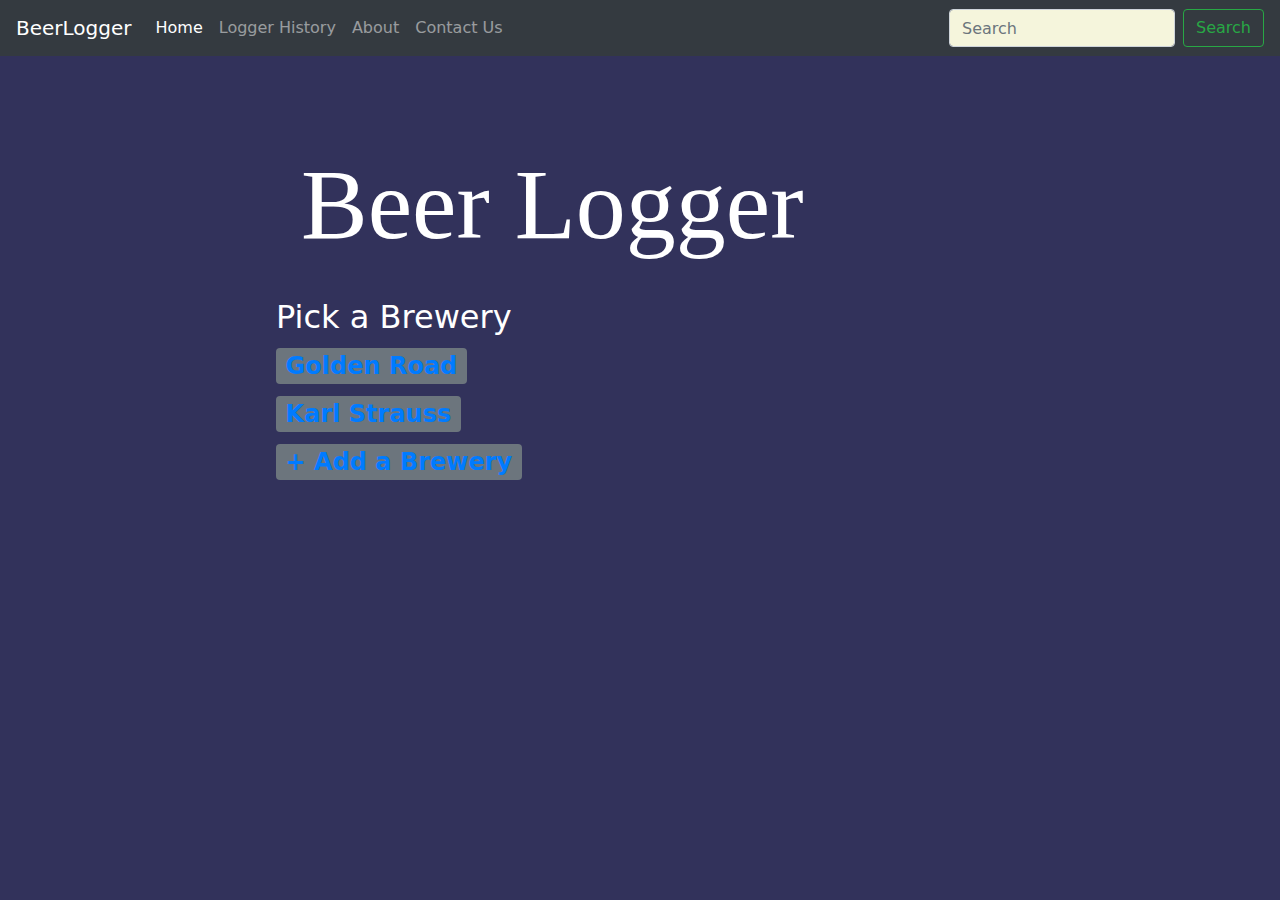
<file: brewer.html>
<!DOCTYPE html>
<html lang="en" dir="ltr">

<head>
  <meta charset="utf-8">
  <title>Log In</title>
  <link rel="stylesheet" href="https://stackpath.bootstrapcdn.com/bootstrap/4.3.1/css/bootstrap.min.css" integrity="sha384-ggOyR0iXCbMQv3Xipma34MD+dH/1fQ784/j6cY/iJTQUOhcWr7x9JvoRxT2MZw1T" crossorigin="anonymous">
  <link rel="stylesheet" href="https://cdnjs.cloudflare.com/ajax/libs/modern-normalize/0.7.0/modern-normalize.min.css">
  <link rel="stylesheet" href="stylesheets/styles.css">
  <link href="https://fonts.googleapis.com/css2?family=Raleway&display=swap" rel="stylesheet">
</head>


<body>
  <header>
    <h1>Beer Logger</h1>
  </header>

  <main>

    <nav class="navbar navbar-expand-lg fixed-top navbar-dark bg-dark">
      <a class="navbar-brand" href="#">BeerLogger</a>
      <div class="navbar-nav mr-auto">
        <a class="nav-item nav-link active" href="index.html">Home</a>
        <a class="nav-item nav-link" href="logger_history.html">Logger History</a>
        <a class="nav-item nav-link" href="about.html">About</a>
        <a class="nav-item nav-link" href="contact_us.html">Contact Us</a>
      </div>
        <form class="form-inline">
          <input class="form-control mr-sm-2" type="search" placeholder="Search" aria-label="Search">
          <button class="btn btn-outline-success my-2 my-sm-0" type="submit">Search</button>
        </form>
    </nav>

    <h2>Pick a Brewery</h2>

    <section>
      <h2><span class="badge badge-secondary"><a class="start-button-text" href="style.html">Golden Road</a></span></h2>
    </section>
    <section>
      <h2><span class="badge badge-secondary"><a class="start-button-text" href="style.html">Karl Strauss</a></span></h2>
    </section>
    <section>
      <h2><span class="badge badge-secondary"><a class="start-button-text" href="newBrewer.html">+ Add a Brewery</a></span></h2>
    </section>
  </main>

  <!-- JS Scripts for Boot strap -->
  <script src="https://code.jquery.com/jquery-3.3.1.slim.min.js" integrity="sha384-q8i/X+965DzO0rT7abK41JStQIAqVgRVzpbzo5smXKp4YfRvH+8abtTE1Pi6jizo" crossorigin="anonymous"></script>
  <script src="https://cdnjs.cloudflare.com/ajax/libs/popper.js/1.14.7/umd/popper.min.js" integrity="sha384-UO2eT0CpHqdSJQ6hJty5KVphtPhzWj9WO1clHTMGa3JDZwrnQq4sF86dIHNDz0W1" crossorigin="anonymous"></script>
  <script src="https://stackpath.bootstrapcdn.com/bootstrap/4.3.1/js/bootstrap.min.js" integrity="sha384-JjSmVgyd0p3pXB1rRibZUAYoIIy6OrQ6VrjIEaFf/nJGzIxFDsf4x0xIM+B07jRM" crossorigin="anonymous"></script>

</body>

</html>
</file>
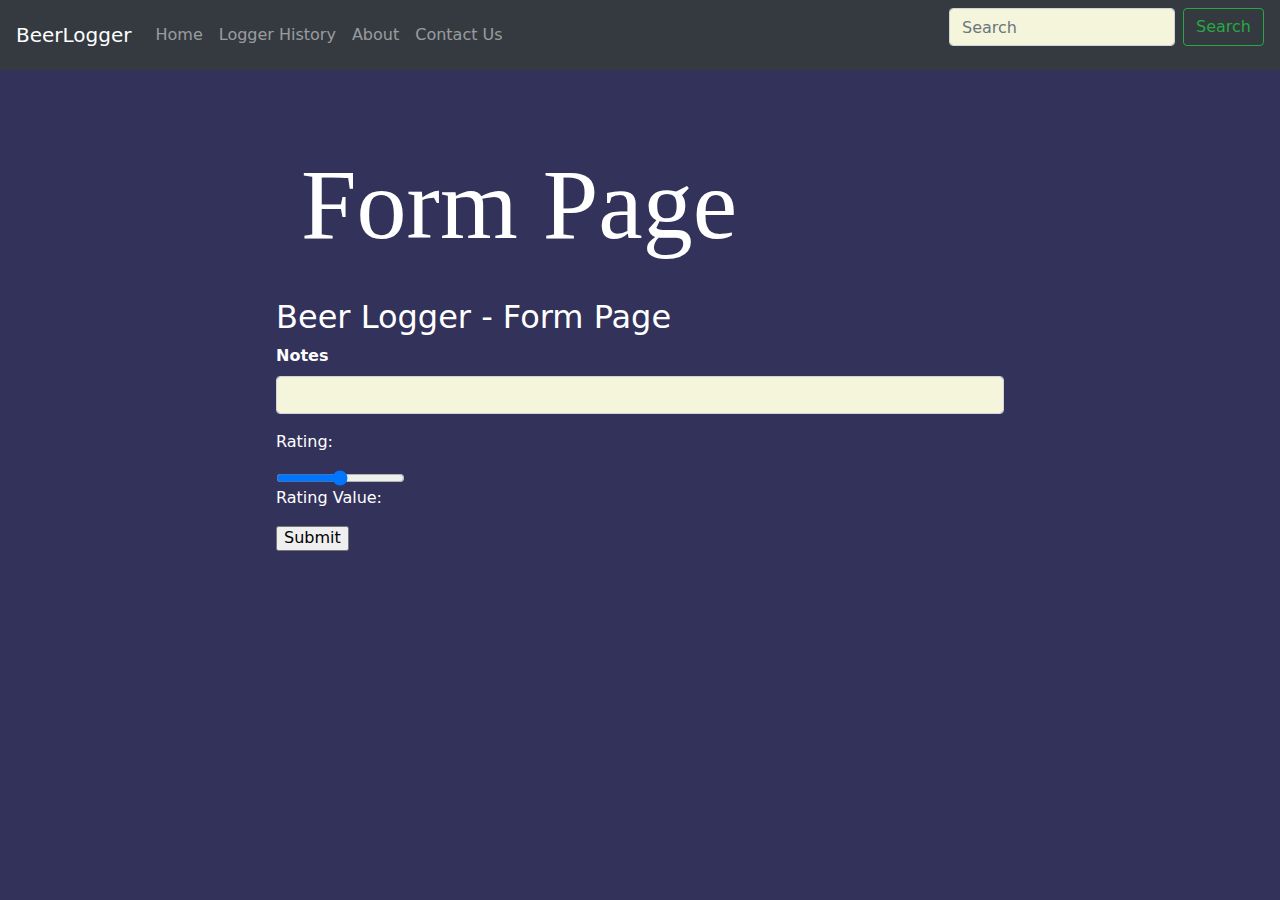
<file: form-page.html>
<html dir="ltr" lang="en">

<head>
  <meta charset="utf-8">
  <title>FormPage</title>
  <link rel="stylesheet" href="https://stackpath.bootstrapcdn.com/bootstrap/4.3.1/css/bootstrap.min.css" integrity="sha384-ggOyR0iXCbMQv3Xipma34MD+dH/1fQ784/j6cY/iJTQUOhcWr7x9JvoRxT2MZw1T" crossorigin="anonymous">
  <link rel="stylesheet" href="https://cdnjs.cloudflare.com/ajax/libs/modern-normalize/0.7.0/modern-normalize.min.css">
  <link rel="stylesheet" href="stylesheets/styles.css">
  <link href="https://fonts.googleapis.com/css2?family=Raleway&amp;display=swap" rel="stylesheet">
</head>

<body>
  <main>
    <header>
      <h1>Form Page</h1>
    </header>

    <nav class="navbar navbar-expand-lg fixed-top navbar-dark bg-dark">
      <a class="navbar-brand" href="#">BeerLogger</a>
      <div class="navbar-nav mr-auto">
        <a class="nav-item nav-link" href="index.html">Home</a>
        <a class="nav-item nav-link" href="logger_history.html">Logger History</a>
        <a class="nav-item nav-link" href="about.html">About</a>
        <a class="nav-item nav-link" href="contact_us.html">Contact Us</a>
      </div>
      <form class="form-inline">
        <input class="form-control mr-sm-2" type="search" placeholder="Search" aria-label="Search">
        <button class="btn btn-outline-success my-2 my-sm-0" type="submit">Search</button>
      </form>
    </nav>

    <!-- ********************************************************************* -->
    <!-- DESCRIPTION: This is a style section for the slidebar. This code was
<!-- copied from W3Schools. Look up how to do slidebar and its the first
<!-- W3schools link you see.
<!-- ---------------------------------------------------------------------
<!-- STATUS: Working  ?
<!-- ********************************************************************* -->
    <style>
      .slidecontainer {
        width: 100%
      }

      .slider {
        -webkit-appearance: none;
        width: 100% height: 25px;
        background: #d3d3d3 outline: none;
        opacity: 0.7;
        -webkit-transition: .2s;
        transition: opacity .2s;
      }

      .slider:hover {
        opacity: 1;
      }

      .slider::-webkit-slider-thumb {
        -webkit-appearance: none;
        appearance: none;
        width: 25px;
        height: 25px;
        background: #4CAF50;
        curser: pointer;
      }

      .slider::-moz-range-thumb {
        width: 25px;
        height: 25px;
        background: #4CAF50 curser: pointer;
      }
    </style>

    <section>
      <h2>Beer Logger - Form Page</h2>

      <form beer="form">
        <div class="form-group">
          <label for="notes"> Notes </label>
          <input class="form-control" name="notes" id="Notes">
        </div>

        <!-- *********************************************************** -->
        <!-- DESCRIPTION: This is the code that creates the slider itself
          <!-- -----------------------------------------------------------
          <!-- STATUS: Working
          <!-- *********************************************************** -->
        <div class="slidecontainer">
          <p>Rating:</p>
          <input type="range" min="1" max="100" value="50" class-"slider" id="myRange">
          <p>Rating Value: <span id="demo"></span></p>
        </div>

        <!-- *********************************************************** -->
        <!-- DESCRIPTION: Display slidebar value
          <!-- -----------------------------------------------------------
          <!-- STATUS: Working
          <!-- *********************************************************** -->
        <script>
          var slider = document.getElementById("myRange")
          var output = document.getElementById("demo")
          output.innerHTML - slider.value;

          slider.oninput = function() {
            output.innerHTML = this.value;
          }
        </script>

        <!-- Add submission to "Logger" -->
        <input type="submit" value="Submit">
      </form>
    </section>
  </main>
</body>

</html>
</file>
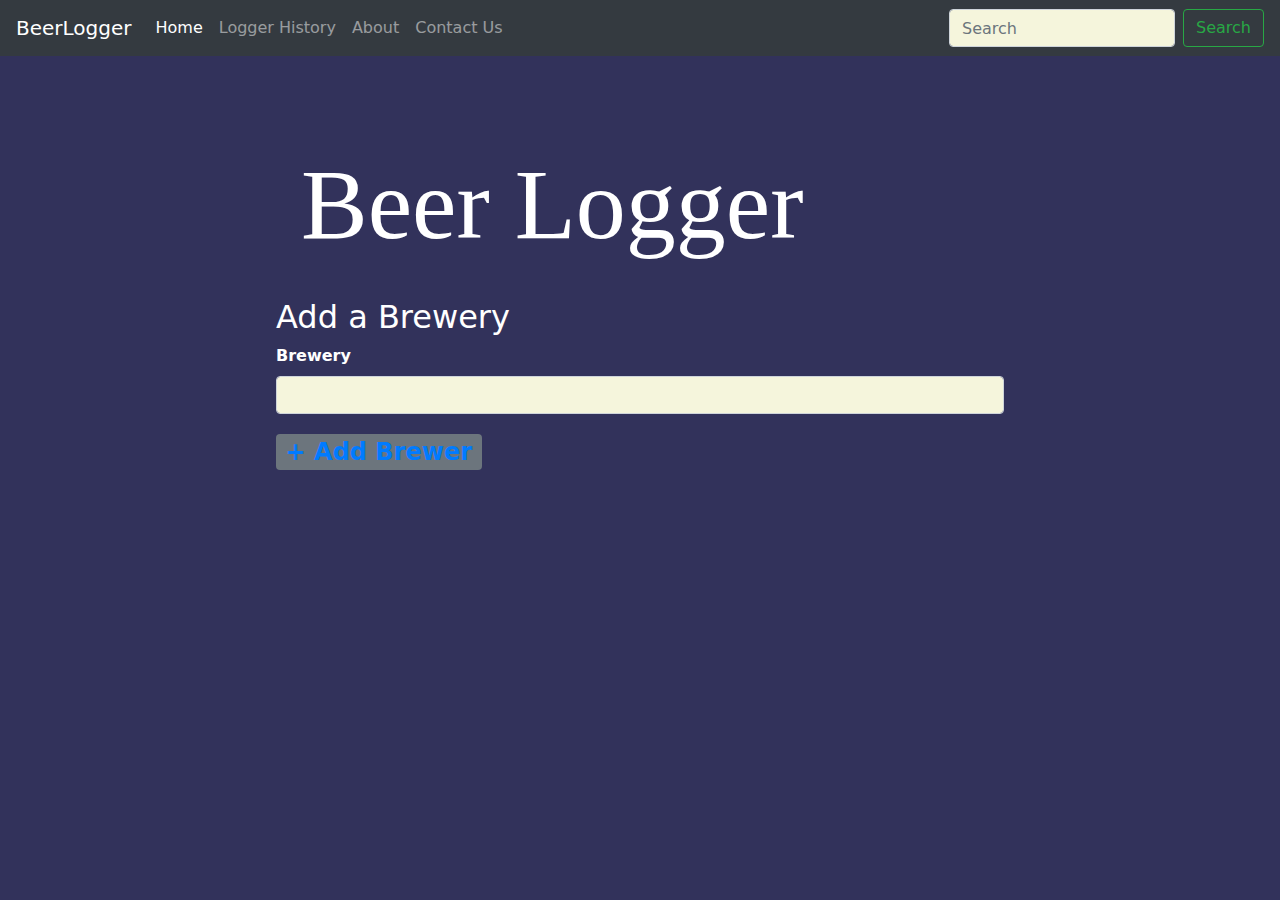
<file: newBrewer.html>
<!DOCTYPE html>
<html lang="en" dir="ltr">

<head>
  <meta charset="utf-8">
  <title>Brewery</title>
  <link rel="stylesheet" href="https://stackpath.bootstrapcdn.com/bootstrap/4.3.1/css/bootstrap.min.css" integrity="sha384-ggOyR0iXCbMQv3Xipma34MD+dH/1fQ784/j6cY/iJTQUOhcWr7x9JvoRxT2MZw1T" crossorigin="anonymous">
  <link rel="stylesheet" href="https://cdnjs.cloudflare.com/ajax/libs/modern-normalize/0.7.0/modern-normalize.min.css">
  <link rel="stylesheet" href="stylesheets/styles.css">
  <link href="https://fonts.googleapis.com/css2?family=Raleway&display=swap" rel="stylesheet">
</head>


<body>
  <header>
    <h1>Beer Logger</h1>
  </header>

  <main>

    <nav class="navbar navbar-expand-lg fixed-top navbar-dark bg-dark">
      <a class="navbar-brand" href="#">BeerLogger</a>
      <div class="navbar-nav mr-auto">
        <a class="nav-item nav-link active" href="index.html">Home</a>
        <a class="nav-item nav-link" href="logger_history.html">Logger History</a>
        <a class="nav-item nav-link" href="about.html">About</a>
        <a class="nav-item nav-link" href="contact_us.html">Contact Us</a>
      </div>
        <form class="form-inline">
          <input class="form-control mr-sm-2" type="search" placeholder="Search" aria-label="Search">
          <button class="btn btn-outline-success my-2 my-sm-0" type="submit">Search</button>
        </form>
    </nav>

  <h2>Add a Brewery</h2>
  <form brewery ="form">
        <div class="form-group">
          <label for="brewery"> Brewery </label>
          <input class="form-control" name="brewer" id="Brewery">
        </div>
    <section>
      <h2><span class="badge badge-secondary"><a class="start-button-text" href="style.html">+ Add Brewer</a></span></h2>
    </section>
  </main>

  <!-- JS Scripts for Boot strap -->
  <script src="https://code.jquery.com/jquery-3.3.1.slim.min.js" integrity="sha384-q8i/X+965DzO0rT7abK41JStQIAqVgRVzpbzo5smXKp4YfRvH+8abtTE1Pi6jizo" crossorigin="anonymous"></script>
  <script src="https://cdnjs.cloudflare.com/ajax/libs/popper.js/1.14.7/umd/popper.min.js" integrity="sha384-UO2eT0CpHqdSJQ6hJty5KVphtPhzWj9WO1clHTMGa3JDZwrnQq4sF86dIHNDz0W1" crossorigin="anonymous"></script>
  <script src="https://stackpath.bootstrapcdn.com/bootstrap/4.3.1/js/bootstrap.min.js" integrity="sha384-JjSmVgyd0p3pXB1rRibZUAYoIIy6OrQ6VrjIEaFf/nJGzIxFDsf4x0xIM+B07jRM" crossorigin="anonymous"></script>

</body>

</html>
</file>
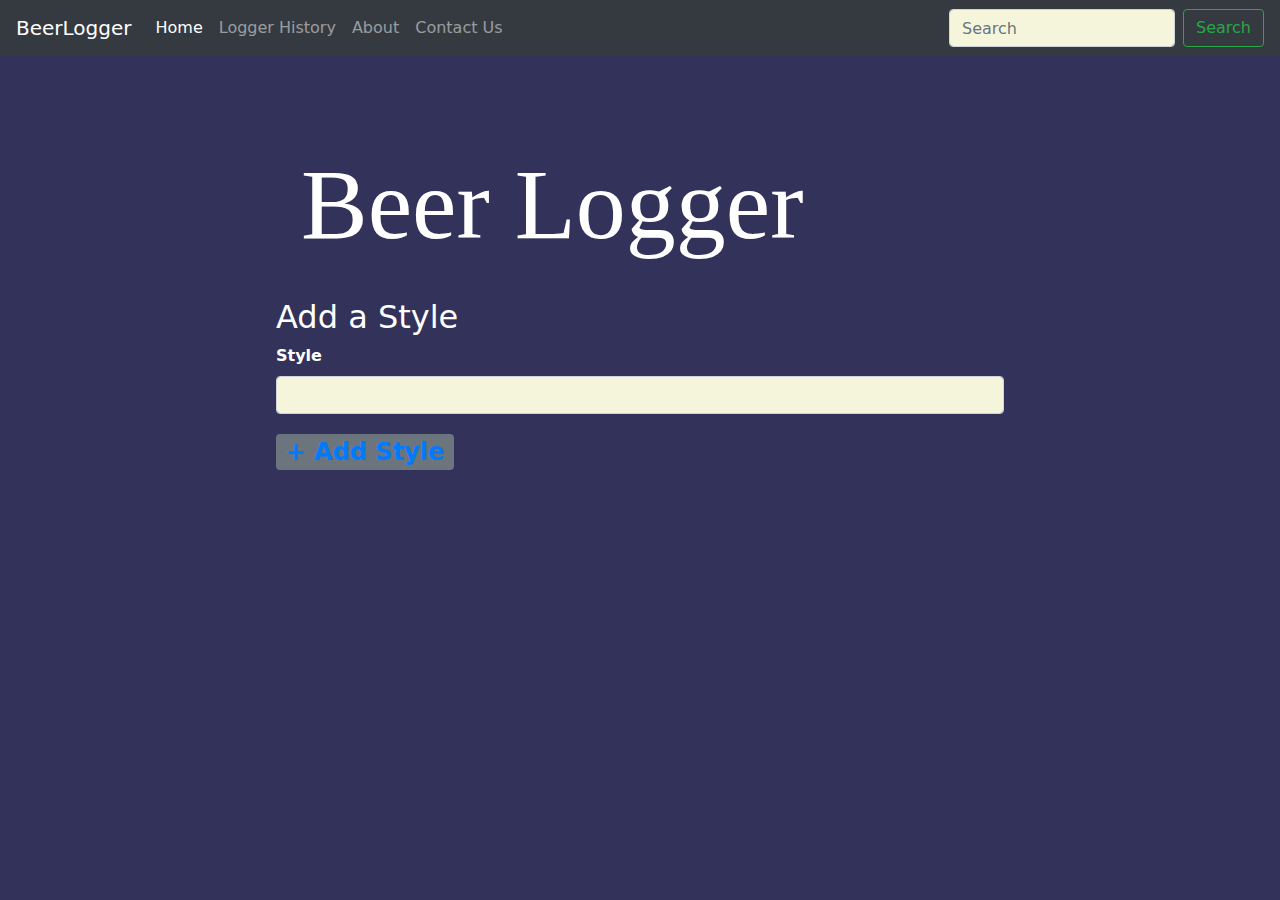
<file: newStyle.html>
<!DOCTYPE html>
<html lang="en" dir="ltr">

<head>
  <meta charset="utf-8">
  <title>Style</title>
  <link rel="stylesheet" href="https://stackpath.bootstrapcdn.com/bootstrap/4.3.1/css/bootstrap.min.css" integrity="sha384-ggOyR0iXCbMQv3Xipma34MD+dH/1fQ784/j6cY/iJTQUOhcWr7x9JvoRxT2MZw1T" crossorigin="anonymous">
  <link rel="stylesheet" href="https://cdnjs.cloudflare.com/ajax/libs/modern-normalize/0.7.0/modern-normalize.min.css">
  <link rel="stylesheet" href="stylesheets/styles.css">
  <link href="https://fonts.googleapis.com/css2?family=Raleway&display=swap" rel="stylesheet">
</head>


<body>
  <header>
    <h1>Beer Logger</h1>
  </header>

  <main>

    <nav class="navbar navbar-expand-lg fixed-top navbar-dark bg-dark">
      <a class="navbar-brand" href="#">BeerLogger</a>
      <div class="navbar-nav mr-auto">
        <a class="nav-item nav-link active" href="index.html">Home</a>
        <a class="nav-item nav-link" href="logger_history.html">Logger History</a>
        <a class="nav-item nav-link" href="about.html">About</a>
        <a class="nav-item nav-link" href="contact_us.html">Contact Us</a>
      </div>
        <form class="form-inline">
          <input class="form-control mr-sm-2" type="search" placeholder="Search" aria-label="Search">
          <button class="btn btn-outline-success my-2 my-sm-0" type="submit">Search</button>
        </form>
    </nav>

  <h2>Add a Style</h2>
  <form brewery ="form">
        <div class="form-group">
          <label for="style"> Style </label>
          <input class="form-control" name="style" id="Style">
        </div>
    <section>
      <h2><span class="badge badge-secondary"><a class="start-button-text" href="form_page.html">+ Add Style</a></span></h2>
    </section>
  </main>

  <!-- JS Scripts for Boot strap -->
  <script src="https://code.jquery.com/jquery-3.3.1.slim.min.js" integrity="sha384-q8i/X+965DzO0rT7abK41JStQIAqVgRVzpbzo5smXKp4YfRvH+8abtTE1Pi6jizo" crossorigin="anonymous"></script>
  <script src="https://cdnjs.cloudflare.com/ajax/libs/popper.js/1.14.7/umd/popper.min.js" integrity="sha384-UO2eT0CpHqdSJQ6hJty5KVphtPhzWj9WO1clHTMGa3JDZwrnQq4sF86dIHNDz0W1" crossorigin="anonymous"></script>
  <script src="https://stackpath.bootstrapcdn.com/bootstrap/4.3.1/js/bootstrap.min.js" integrity="sha384-JjSmVgyd0p3pXB1rRibZUAYoIIy6OrQ6VrjIEaFf/nJGzIxFDsf4x0xIM+B07jRM" crossorigin="anonymous"></script>

</body>

</html>
</file>
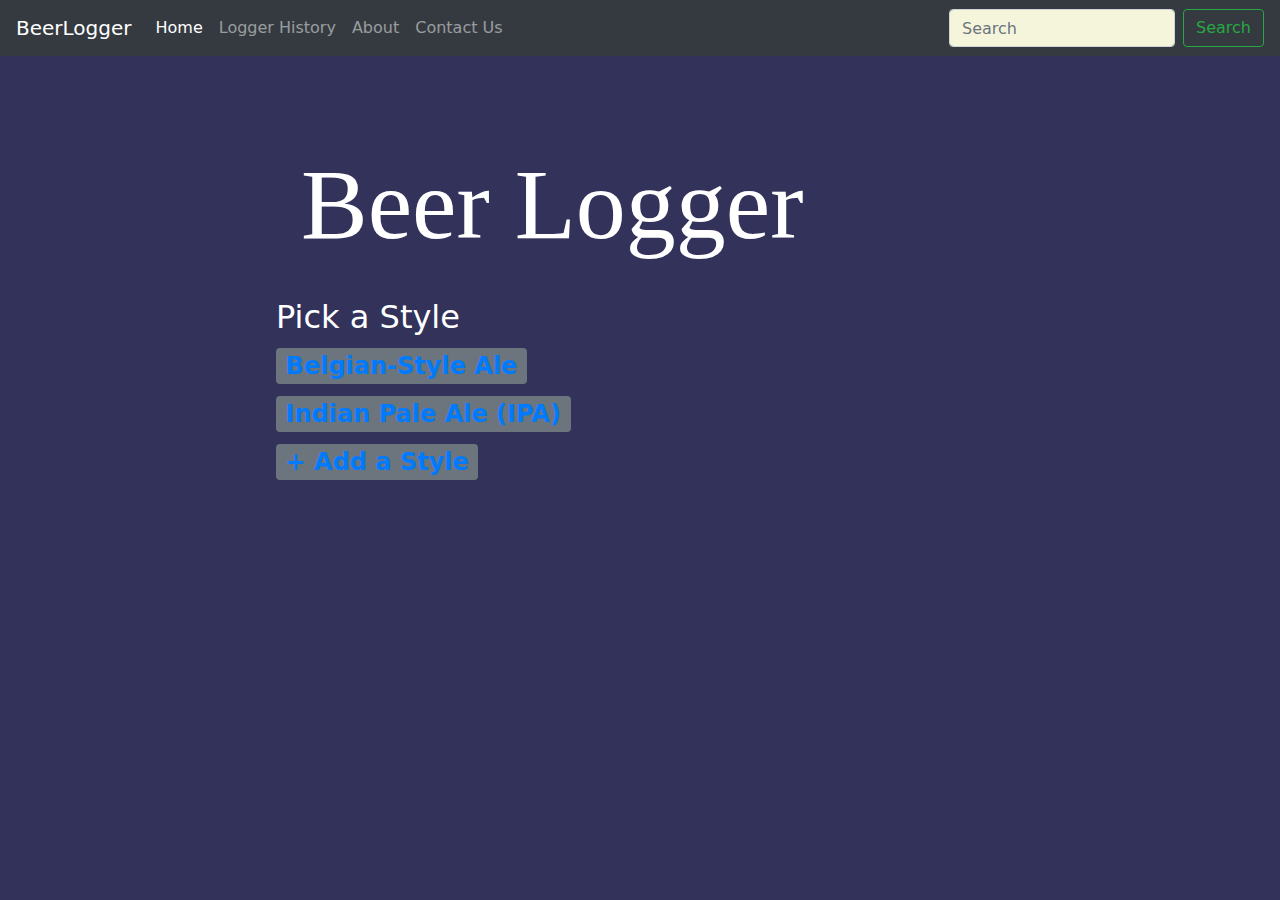
<file: style.html>
<!DOCTYPE html>
<html lang="en" dir="ltr">

<head>
  <meta charset="utf-8">
  <title>Style</title>
  <link rel="stylesheet" href="https://stackpath.bootstrapcdn.com/bootstrap/4.3.1/css/bootstrap.min.css" integrity="sha384-ggOyR0iXCbMQv3Xipma34MD+dH/1fQ784/j6cY/iJTQUOhcWr7x9JvoRxT2MZw1T" crossorigin="anonymous">
  <link rel="stylesheet" href="https://cdnjs.cloudflare.com/ajax/libs/modern-normalize/0.7.0/modern-normalize.min.css">
  <link rel="stylesheet" href="stylesheets/styles.css">
  <link href="https://fonts.googleapis.com/css2?family=Raleway&display=swap" rel="stylesheet">
</head>


<body>
  <header>
    <h1>Beer Logger</h1>
  </header>

  <main>

    <nav class="navbar navbar-expand-lg fixed-top navbar-dark bg-dark">
      <a class="navbar-brand" href="#">BeerLogger</a>
      <div class="navbar-nav mr-auto">
        <a class="nav-item nav-link active" href="index.html">Home</a>
        <a class="nav-item nav-link" href="logger_history.html">Logger History</a>
        <a class="nav-item nav-link" href="about.html">About</a>
        <a class="nav-item nav-link" href="contact_us.html">Contact Us</a>
      </div>
        <form class="form-inline">
          <input class="form-control mr-sm-2" type="search" placeholder="Search" aria-label="Search">
          <button class="btn btn-outline-success my-2 my-sm-0" type="submit">Search</button>
        </form>
    </nav>

    <h2>Pick a Style</h2>

    <section>
      <h2><span class="badge badge-secondary"><a class="start-button-text" href="form_page.html">Belgian-Style Ale</a></span></h2>
    </section>
    <section>
      <h2><span class="badge badge-secondary"><a class="start-button-text" href="form_page.html">Indian Pale Ale (IPA)</a></span></h2>
    </section>
    <section>
      <h2><span class="badge badge-secondary"><a class="start-button-text" href="newStyle.html">+ Add a Style</a></span></h2>
    </section>
  </main>

  <!-- JS Scripts for Boot strap -->
  <script src="https://code.jquery.com/jquery-3.3.1.slim.min.js" integrity="sha384-q8i/X+965DzO0rT7abK41JStQIAqVgRVzpbzo5smXKp4YfRvH+8abtTE1Pi6jizo" crossorigin="anonymous"></script>
  <script src="https://cdnjs.cloudflare.com/ajax/libs/popper.js/1.14.7/umd/popper.min.js" integrity="sha384-UO2eT0CpHqdSJQ6hJty5KVphtPhzWj9WO1clHTMGa3JDZwrnQq4sF86dIHNDz0W1" crossorigin="anonymous"></script>
  <script src="https://stackpath.bootstrapcdn.com/bootstrap/4.3.1/js/bootstrap.min.js" integrity="sha384-JjSmVgyd0p3pXB1rRibZUAYoIIy6OrQ6VrjIEaFf/nJGzIxFDsf4x0xIM+B07jRM" crossorigin="anonymous"></script>

</body>

</html>
</file>
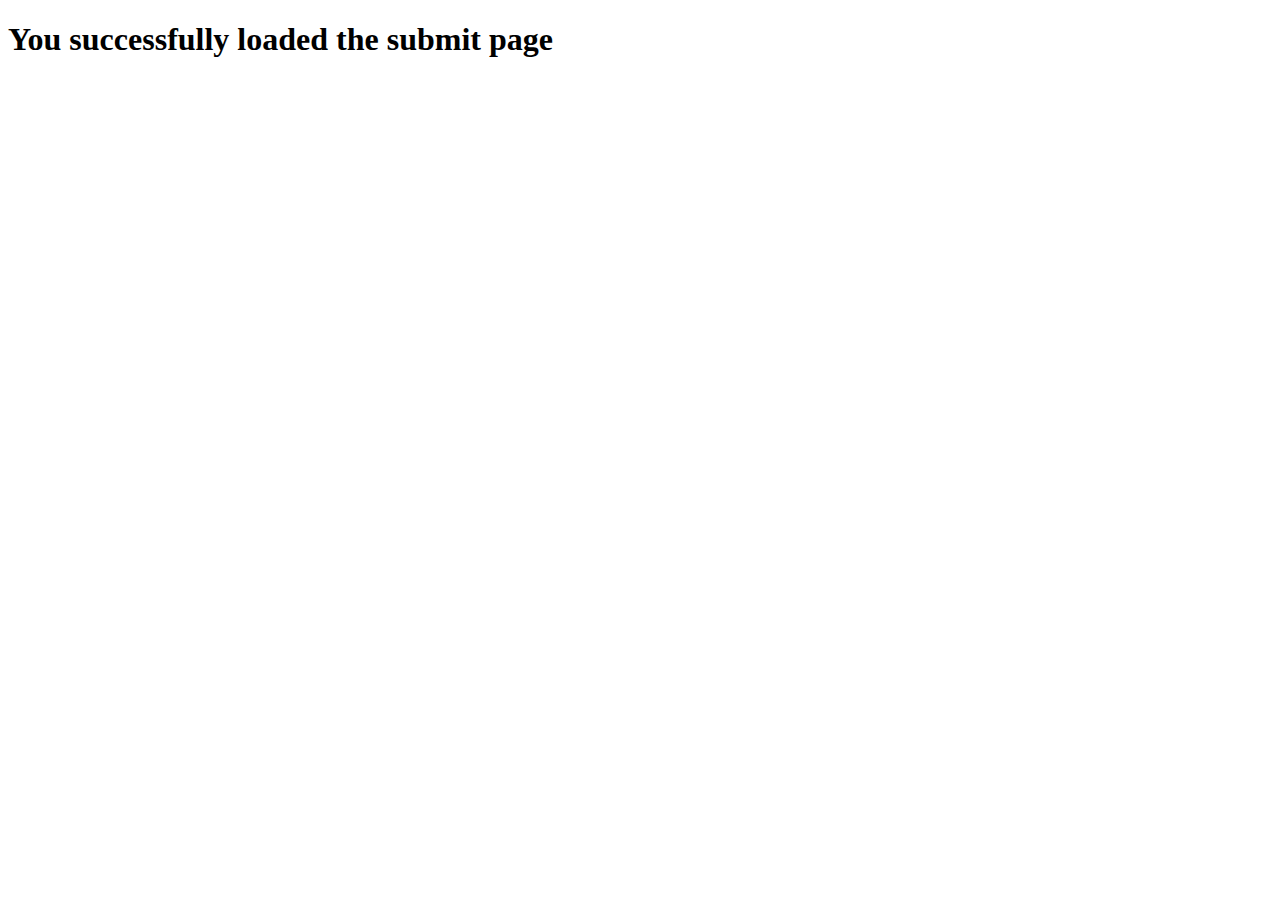
<file: submit-page.html>
<!DOCTYPE html>
<html lang="en" dir="ltr">
  <head>
    <meta charset="utf-8">
    <title>You successfully loaded the submit page</title>

    <h1>You successfully loaded the submit page</h1>
  </head>
  <body>

  </body>
</html>
</file>
<file: stylesheets/styles.css>
body {
  background-color: #32325b;
  color: white;
  margin: 0 auto;
  padding: 20px 20px;
  width: 60%;
}

.home2buttons {
  align-items: center;
  display: flex;
  flex-direction: column;
  justify-content: center;
  min-height: 25vh;
  text-align: center;
}

.bg-image {
  background: url("https://st2.depositphotos.com/1692343/6719/i/450/depositphotos_67196213-stock-photo-assorted-beers-in-a-flight.jpg") no-repeat center center fixed;
  background-repeat: no-repeat;
  /* background-size: 2500px 1000px; */
  background-size: 100% 100%;
}

.bg-imagelogin {
  background: url("https://images.pond5.com/beer-glass-bubbles-slow-motion-footage-038919172_iconl.jpeg") no-repeat center center fixed;
  background-repeat: no-repeat;
  /* background-size: 2000px 1000px; */
  background-size: 100% 100%;
  color: black;
}

nav {
  display: block;
}

.mainformat {
  background-color: grey;
  border-style: double;
}

.welcome {
  background-color: #32325b;
  text-align: center;
  padding: 25px;
}

.contact-us-page {
  width: auto;
}

.btn-block {
  width: 45%;
}

select option {
  background-color: beige;
}

.form-control {
  background-color: beige;
}

.formlogin {
  padding: 50px;
  width: 100%;
}

.formformpage {
  width: 90%;
  padding: 50px;
}

.nav-tabs .nav-item.show .nav-link, .nav-tabs .nav-link.active {
  background-color: lightsalmon;
  color: black;
}

.nav-tabs .nav-item {
  color: black;
}

.nav-tabs .nav-link {
  background-color: beige;
}

.header {
  display: flex;
  justify-content: center;
  /* position: relative; */
}

h1 {
  font-family: "Luminari, fantasy";
  font-size: 100px;
  margin-top: 100px;
  padding: 25px;
}

label {
  font-weight: bold;
}

.valueSpan {
  font-size: 28px;
}

.g-profile-image {
  margin: 0 10px;
}

/* Styles for Logger History Page */
.beer-entry-img-li {
  list-style: none;
}

.beer-entry-img {
  width: 40%;
}

.display-logged-history {
  display: flex;
}

.beer-entry {
  flex: 0 1 auto;
  margin: 20px 20px;
  padding: 20px 20px;
}

/* End Styles for Logger History Page */
</file>
